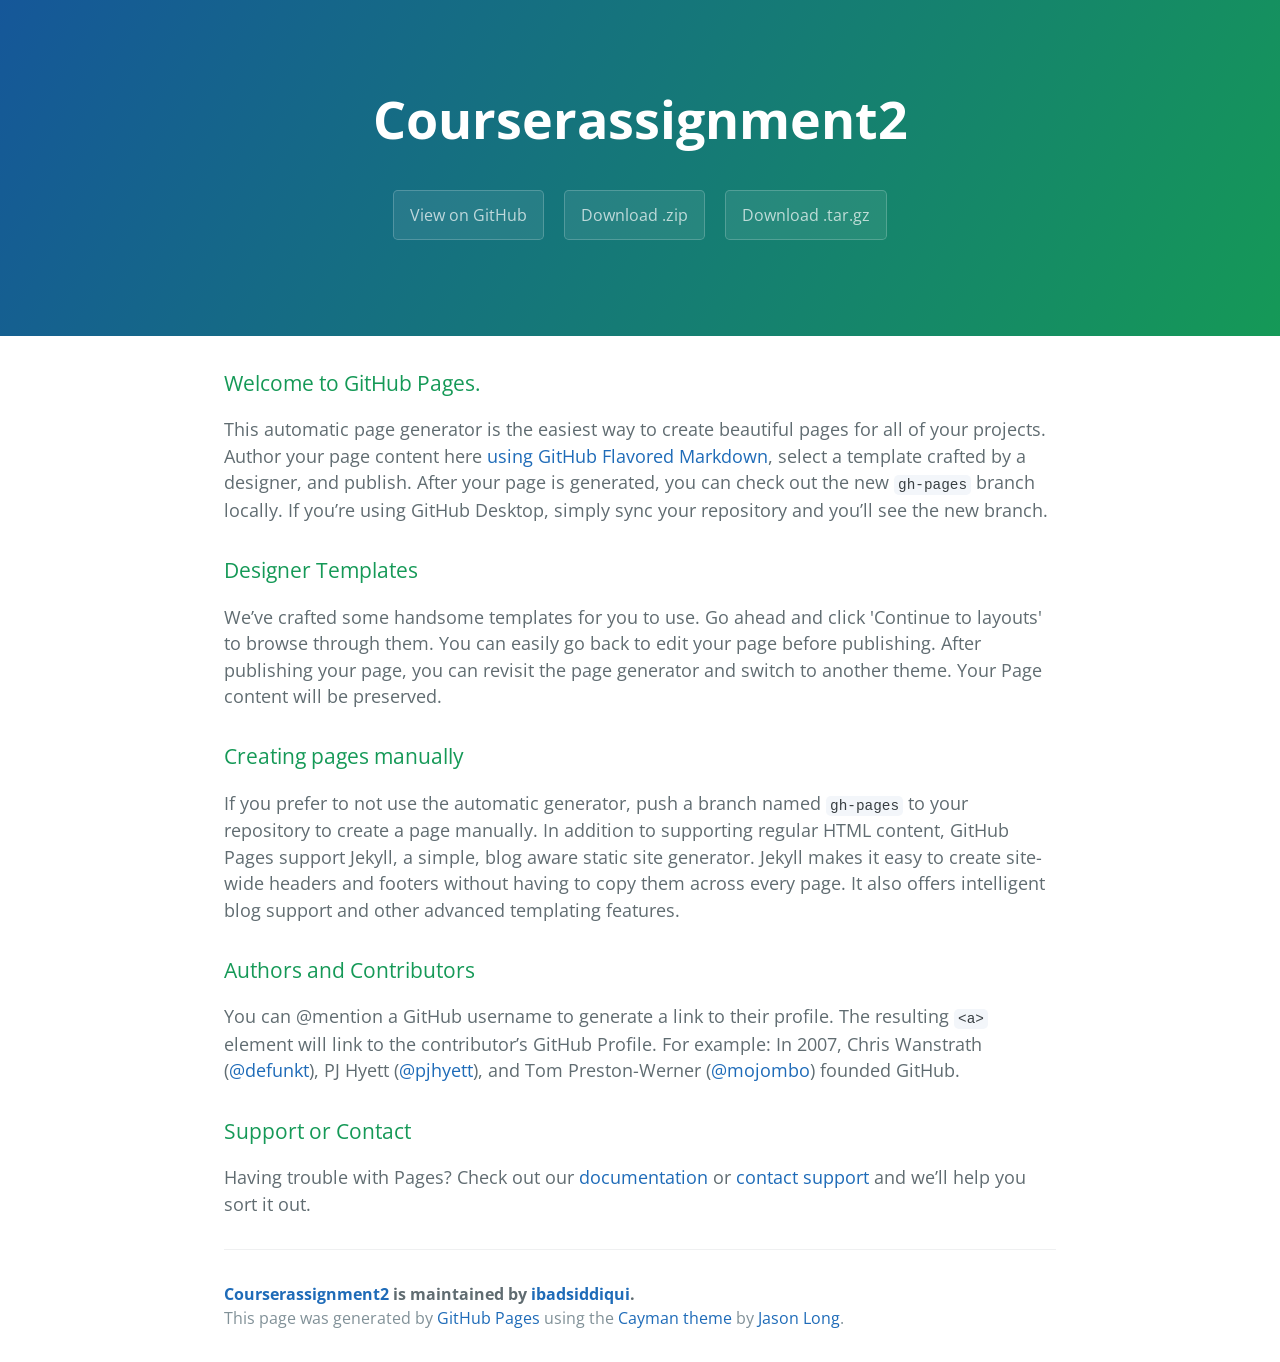
<file: index.html>
<!DOCTYPE html>
<html lang="en-us">
  <head>
    <meta charset="UTF-8">
    <title>Courserassignment2 by ibadsiddiqui</title>
    <meta name="viewport" content="width=device-width, initial-scale=1">
    <link rel="stylesheet" type="text/css" href="stylesheets/normalize.css" media="screen">
    <link href='https://fonts.googleapis.com/css?family=Open+Sans:400,700' rel='stylesheet' type='text/css'>
    <link rel="stylesheet" type="text/css" href="stylesheets/stylesheet.css" media="screen">
    <link rel="stylesheet" type="text/css" href="stylesheets/github-light.css" media="screen">
  </head>
  <body>
    <section class="page-header">
      <h1 class="project-name">Courserassignment2</h1>
      <h2 class="project-tagline"></h2>
      <a href="https://github.com/ibadsiddiqui/CourserAssignment2" class="btn">View on GitHub</a>
      <a href="https://github.com/ibadsiddiqui/CourserAssignment2/zipball/master" class="btn">Download .zip</a>
      <a href="https://github.com/ibadsiddiqui/CourserAssignment2/tarball/master" class="btn">Download .tar.gz</a>
    </section>

    <section class="main-content">
      <h3>
<a id="welcome-to-github-pages" class="anchor" href="#welcome-to-github-pages" aria-hidden="true"><span aria-hidden="true" class="octicon octicon-link"></span></a>Welcome to GitHub Pages.</h3>

<p>This automatic page generator is the easiest way to create beautiful pages for all of your projects. Author your page content here <a href="https://guides.github.com/features/mastering-markdown/">using GitHub Flavored Markdown</a>, select a template crafted by a designer, and publish. After your page is generated, you can check out the new <code>gh-pages</code> branch locally. If you’re using GitHub Desktop, simply sync your repository and you’ll see the new branch.</p>

<h3>
<a id="designer-templates" class="anchor" href="#designer-templates" aria-hidden="true"><span aria-hidden="true" class="octicon octicon-link"></span></a>Designer Templates</h3>

<p>We’ve crafted some handsome templates for you to use. Go ahead and click 'Continue to layouts' to browse through them. You can easily go back to edit your page before publishing. After publishing your page, you can revisit the page generator and switch to another theme. Your Page content will be preserved.</p>

<h3>
<a id="creating-pages-manually" class="anchor" href="#creating-pages-manually" aria-hidden="true"><span aria-hidden="true" class="octicon octicon-link"></span></a>Creating pages manually</h3>

<p>If you prefer to not use the automatic generator, push a branch named <code>gh-pages</code> to your repository to create a page manually. In addition to supporting regular HTML content, GitHub Pages support Jekyll, a simple, blog aware static site generator. Jekyll makes it easy to create site-wide headers and footers without having to copy them across every page. It also offers intelligent blog support and other advanced templating features.</p>

<h3>
<a id="authors-and-contributors" class="anchor" href="#authors-and-contributors" aria-hidden="true"><span aria-hidden="true" class="octicon octicon-link"></span></a>Authors and Contributors</h3>

<p>You can @mention a GitHub username to generate a link to their profile. The resulting <code>&lt;a&gt;</code> element will link to the contributor’s GitHub Profile. For example: In 2007, Chris Wanstrath (<a href="https://github.com/defunkt" class="user-mention">@defunkt</a>), PJ Hyett (<a href="https://github.com/pjhyett" class="user-mention">@pjhyett</a>), and Tom Preston-Werner (<a href="https://github.com/mojombo" class="user-mention">@mojombo</a>) founded GitHub.</p>

<h3>
<a id="support-or-contact" class="anchor" href="#support-or-contact" aria-hidden="true"><span aria-hidden="true" class="octicon octicon-link"></span></a>Support or Contact</h3>

<p>Having trouble with Pages? Check out our <a href="https://help.github.com/pages">documentation</a> or <a href="https://github.com/contact">contact support</a> and we’ll help you sort it out.</p>

      <footer class="site-footer">
        <span class="site-footer-owner"><a href="https://github.com/ibadsiddiqui/CourserAssignment2">Courserassignment2</a> is maintained by <a href="https://github.com/ibadsiddiqui">ibadsiddiqui</a>.</span>

        <span class="site-footer-credits">This page was generated by <a href="https://pages.github.com">GitHub Pages</a> using the <a href="https://github.com/jasonlong/cayman-theme">Cayman theme</a> by <a href="https://twitter.com/jasonlong">Jason Long</a>.</span>
      </footer>

    </section>

  
  </body>
</html>
</file>
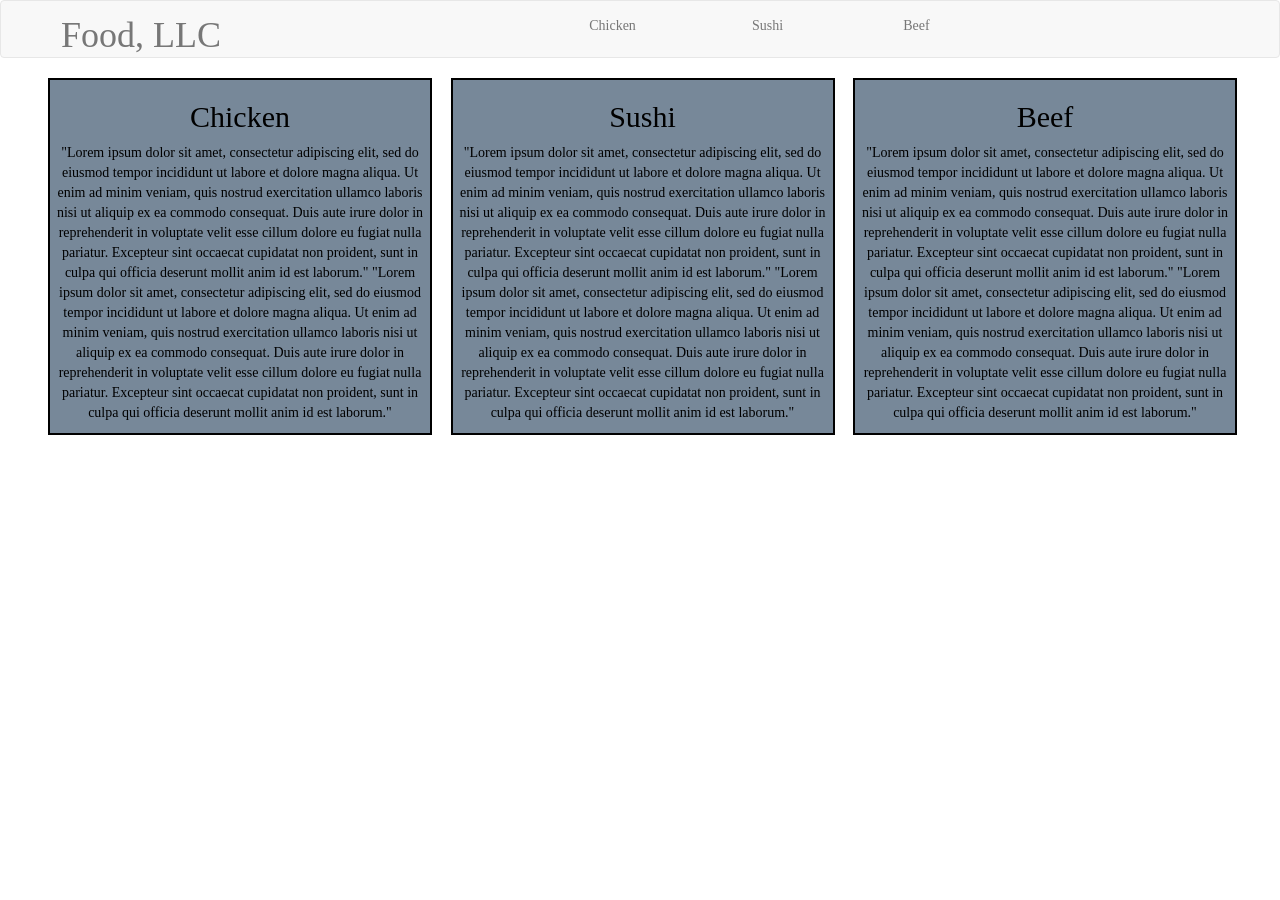
<file: mod3_solution/index.html>
<!DOCTYPE html>
<html lang="en">
<head>
    <meta charset="UTF-8">
    <title>Document</title>
    <link rel="stylesheet" href="http://maxcdn.bootstrapcdn.com/bootstrap/3.3.7/css/bootstrap.min.css">
    <link rel="stylesheet" href="css/style.css">
    <link href="http://fonts.googleapis.com/css?family=Montserrat" rel="stylesheet">
    <script src="https://ajax.googleapis.com/ajax/libs/jquery/1.12.4/jquery.min.js"></script>
    <script src="http://maxcdn.bootstrapcdn.com/bootstrap/3.3.7/js/bootstrap.min.js"></script>
</head>
<body>
    <nav class="navbar navbar-default">
    <!-- Brand and toggle get grouped for better mobile display -->
       <a class="navbar-brand" href="#">
            <h1>Food, LLC</h1>            
        </a>
        <div class="container-fluid">
                <div class="navbar-header">
                    <button type="button" class="navbar-toggle collapsed" data-toggle="collapse" data-target="#bs-example-navbar-collapse-1" aria-expanded="false">
                        <span class="sr-only">Toggle navigation</span>
                        <span class="icon-bar"></span>
                        <span class="icon-bar"></span>
                        <span class="icon-bar"></span>
                    </button>
                 </div>
            <div class="collapse navbar-collapse" id="bs-example-navbar-collapse-1">
                <ul class="nav navbar-nav">
                    <a href="#" data-toggle="collapsed" role="button" aria-haspopup="true" aria-expanded="false"></a>   
                    <li><a href="#Chicken" class="first">Chicken</a></li>
                    <li><a href="#Sushi" class="<second></second>">Sushi</a></li>
                    <li><a href="#Beef">Beef</a></li>
                </ul>
            </div><!-- /.navbar-collapse -->
        </div><!-- /.container-fluid -->
    </nav>
    <main>
        <div class="box" id="Chicken">
            <h2>Chicken</h2>
            <p>
                "Lorem ipsum dolor sit amet, consectetur adipiscing elit, sed do eiusmod tempor incididunt ut labore et dolore magna aliqua. Ut enim ad minim veniam, quis nostrud exercitation ullamco laboris nisi ut aliquip ex ea commodo consequat. Duis aute irure dolor in reprehenderit in voluptate velit esse cillum dolore eu fugiat nulla pariatur. Excepteur sint occaecat cupidatat non proident, sunt in culpa qui officia deserunt mollit anim id est laborum."
                "Lorem ipsum dolor sit amet, consectetur adipiscing elit, sed do eiusmod tempor incididunt ut labore et dolore magna aliqua. Ut enim ad minim veniam, quis nostrud exercitation ullamco laboris nisi ut aliquip ex ea commodo consequat. Duis aute irure dolor in reprehenderit in voluptate velit esse cillum dolore eu fugiat nulla pariatur. Excepteur sint occaecat cupidatat non proident, sunt in culpa qui officia deserunt mollit anim id est laborum."
            </p>
        </div>
        <div class="box" id="Sushi">
            <h2>Sushi</h2>
            <p>
                "Lorem ipsum dolor sit amet, consectetur adipiscing elit, sed do eiusmod tempor incididunt ut labore et dolore magna aliqua. Ut enim ad minim veniam, quis nostrud exercitation ullamco laboris nisi ut aliquip ex ea commodo consequat. Duis aute irure dolor in reprehenderit in voluptate velit esse cillum dolore eu fugiat nulla pariatur. Excepteur sint occaecat cupidatat non proident, sunt in culpa qui officia deserunt mollit anim id est laborum."
                "Lorem ipsum dolor sit amet, consectetur adipiscing elit, sed do eiusmod tempor incididunt ut labore et dolore magna aliqua. Ut enim ad minim veniam, quis nostrud exercitation ullamco laboris nisi ut aliquip ex ea commodo consequat. Duis aute irure dolor in reprehenderit in voluptate velit esse cillum dolore eu fugiat nulla pariatur. Excepteur sint occaecat cupidatat non proident, sunt in culpa qui officia deserunt mollit anim id est laborum."
            </p>
        </div>
        <div class="box3" id="Beef">
            <h2>Beef</h2>
            <p>
                "Lorem ipsum dolor sit amet, consectetur adipiscing elit, sed do eiusmod tempor incididunt ut labore et dolore magna aliqua. Ut enim ad minim veniam, quis nostrud exercitation ullamco laboris nisi ut aliquip ex ea commodo consequat. Duis aute irure dolor in reprehenderit in voluptate velit esse cillum dolore eu fugiat nulla pariatur. Excepteur sint occaecat cupidatat non proident, sunt in culpa qui officia deserunt mollit anim id est laborum."
                "Lorem ipsum dolor sit amet, consectetur adipiscing elit, sed do eiusmod tempor incididunt ut labore et dolore magna aliqua. Ut enim ad minim veniam, quis nostrud exercitation ullamco laboris nisi ut aliquip ex ea commodo consequat. Duis aute irure dolor in reprehenderit in voluptate velit esse cillum dolore eu fugiat nulla pariatur. Excepteur sint occaecat cupidatat non proident, sunt in culpa qui officia deserunt mollit anim id est laborum."
            </p>
        </div>
    </main>
</body>
</html>
</file>
<file: stylesheets/stylesheet.css>
* {
  box-sizing: border-box; }

body {
  padding: 0;
  margin: 0;
  font-family: "Open Sans", "Helvetica Neue", Helvetica, Arial, sans-serif;
  font-size: 16px;
  line-height: 1.5;
  color: #606c71; }

a {
  color: #1e6bb8;
  text-decoration: none; }
  a:hover {
    text-decoration: underline; }

.btn {
  display: inline-block;
  margin-bottom: 1rem;
  color: rgba(255, 255, 255, 0.7);
  background-color: rgba(255, 255, 255, 0.08);
  border-color: rgba(255, 255, 255, 0.2);
  border-style: solid;
  border-width: 1px;
  border-radius: 0.3rem;
  transition: color 0.2s, background-color 0.2s, border-color 0.2s; }
  .btn + .btn {
    margin-left: 1rem; }

.btn:hover {
  color: rgba(255, 255, 255, 0.8);
  text-decoration: none;
  background-color: rgba(255, 255, 255, 0.2);
  border-color: rgba(255, 255, 255, 0.3); }

@media screen and (min-width: 64em) {
  .btn {
    padding: 0.75rem 1rem; } }

@media screen and (min-width: 42em) and (max-width: 64em) {
  .btn {
    padding: 0.6rem 0.9rem;
    font-size: 0.9rem; } }

@media screen and (max-width: 42em) {
  .btn {
    display: block;
    width: 100%;
    padding: 0.75rem;
    font-size: 0.9rem; }
    .btn + .btn {
      margin-top: 1rem;
      margin-left: 0; } }

.page-header {
  color: #fff;
  text-align: center;
  background-color: #159957;
  background-image: linear-gradient(120deg, #155799, #159957); }

@media screen and (min-width: 64em) {
  .page-header {
    padding: 5rem 6rem; } }

@media screen and (min-width: 42em) and (max-width: 64em) {
  .page-header {
    padding: 3rem 4rem; } }

@media screen and (max-width: 42em) {
  .page-header {
    padding: 2rem 1rem; } }

.project-name {
  margin-top: 0;
  margin-bottom: 0.1rem; }

@media screen and (min-width: 64em) {
  .project-name {
    font-size: 3.25rem; } }

@media screen and (min-width: 42em) and (max-width: 64em) {
  .project-name {
    font-size: 2.25rem; } }

@media screen and (max-width: 42em) {
  .project-name {
    font-size: 1.75rem; } }

.project-tagline {
  margin-bottom: 2rem;
  font-weight: normal;
  opacity: 0.7; }

@media screen and (min-width: 64em) {
  .project-tagline {
    font-size: 1.25rem; } }

@media screen and (min-width: 42em) and (max-width: 64em) {
  .project-tagline {
    font-size: 1.15rem; } }

@media screen and (max-width: 42em) {
  .project-tagline {
    font-size: 1rem; } }

.main-content :first-child {
  margin-top: 0; }
.main-content img {
  max-width: 100%; }
.main-content h1, .main-content h2, .main-content h3, .main-content h4, .main-content h5, .main-content h6 {
  margin-top: 2rem;
  margin-bottom: 1rem;
  font-weight: normal;
  color: #159957; }
.main-content p {
  margin-bottom: 1em; }
.main-content code {
  padding: 2px 4px;
  font-family: Consolas, "Liberation Mono", Menlo, Courier, monospace;
  font-size: 0.9rem;
  color: #383e41;
  background-color: #f3f6fa;
  border-radius: 0.3rem; }
.main-content pre {
  padding: 0.8rem;
  margin-top: 0;
  margin-bottom: 1rem;
  font: 1rem Consolas, "Liberation Mono", Menlo, Courier, monospace;
  color: #567482;
  word-wrap: normal;
  background-color: #f3f6fa;
  border: solid 1px #dce6f0;
  border-radius: 0.3rem; }
  .main-content pre > code {
    padding: 0;
    margin: 0;
    font-size: 0.9rem;
    color: #567482;
    word-break: normal;
    white-space: pre;
    background: transparent;
    border: 0; }
.main-content .highlight {
  margin-bottom: 1rem; }
  .main-content .highlight pre {
    margin-bottom: 0;
    word-break: normal; }
.main-content .highlight pre, .main-content pre {
  padding: 0.8rem;
  overflow: auto;
  font-size: 0.9rem;
  line-height: 1.45;
  border-radius: 0.3rem; }
.main-content pre code, .main-content pre tt {
  display: inline;
  max-width: initial;
  padding: 0;
  margin: 0;
  overflow: initial;
  line-height: inherit;
  word-wrap: normal;
  background-color: transparent;
  border: 0; }
  .main-content pre code:before, .main-content pre code:after, .main-content pre tt:before, .main-content pre tt:after {
    content: normal; }
.main-content ul, .main-content ol {
  margin-top: 0; }
.main-content blockquote {
  padding: 0 1rem;
  margin-left: 0;
  color: #819198;
  border-left: 0.3rem solid #dce6f0; }
  .main-content blockquote > :first-child {
    margin-top: 0; }
  .main-content blockquote > :last-child {
    margin-bottom: 0; }
.main-content table {
  display: block;
  width: 100%;
  overflow: auto;
  word-break: normal;
  word-break: keep-all; }
  .main-content table th {
    font-weight: bold; }
  .main-content table th, .main-content table td {
    padding: 0.5rem 1rem;
    border: 1px solid #e9ebec; }
.main-content dl {
  padding: 0; }
  .main-content dl dt {
    padding: 0;
    margin-top: 1rem;
    font-size: 1rem;
    font-weight: bold; }
  .main-content dl dd {
    padding: 0;
    margin-bottom: 1rem; }
.main-content hr {
  height: 2px;
  padding: 0;
  margin: 1rem 0;
  background-color: #eff0f1;
  border: 0; }

@media screen and (min-width: 64em) {
  .main-content {
    max-width: 64rem;
    padding: 2rem 6rem;
    margin: 0 auto;
    font-size: 1.1rem; } }

@media screen and (min-width: 42em) and (max-width: 64em) {
  .main-content {
    padding: 2rem 4rem;
    font-size: 1.1rem; } }

@media screen and (max-width: 42em) {
  .main-content {
    padding: 2rem 1rem;
    font-size: 1rem; } }

.site-footer {
  padding-top: 2rem;
  margin-top: 2rem;
  border-top: solid 1px #eff0f1; }

.site-footer-owner {
  display: block;
  font-weight: bold; }

.site-footer-credits {
  color: #819198; }

@media screen and (min-width: 64em) {
  .site-footer {
    font-size: 1rem; } }

@media screen and (min-width: 42em) and (max-width: 64em) {
  .site-footer {
    font-size: 1rem; } }

@media screen and (max-width: 42em) {
  .site-footer {
    font-size: 0.9rem; } }
</file>
<file: stylesheets/github-light.css>
/*
The MIT License (MIT)

Copyright (c) 2016 GitHub, Inc.

Permission is hereby granted, free of charge, to any person obtaining a copy
of this software and associated documentation files (the "Software"), to deal
in the Software without restriction, including without limitation the rights
to use, copy, modify, merge, publish, distribute, sublicense, and/or sell
copies of the Software, and to permit persons to whom the Software is
furnished to do so, subject to the following conditions:

The above copyright notice and this permission notice shall be included in all
copies or substantial portions of the Software.

THE SOFTWARE IS PROVIDED "AS IS", WITHOUT WARRANTY OF ANY KIND, EXPRESS OR
IMPLIED, INCLUDING BUT NOT LIMITED TO THE WARRANTIES OF MERCHANTABILITY,
FITNESS FOR A PARTICULAR PURPOSE AND NONINFRINGEMENT. IN NO EVENT SHALL THE
AUTHORS OR COPYRIGHT HOLDERS BE LIABLE FOR ANY CLAIM, DAMAGES OR OTHER
LIABILITY, WHETHER IN AN ACTION OF CONTRACT, TORT OR OTHERWISE, ARISING FROM,
OUT OF OR IN CONNECTION WITH THE SOFTWARE OR THE USE OR OTHER DEALINGS IN THE
SOFTWARE.

*/

.pl-c /* comment */ {
  color: #969896;
}

.pl-c1 /* constant, variable.other.constant, support, meta.property-name, support.constant, support.variable, meta.module-reference, markup.raw, meta.diff.header */,
.pl-s .pl-v /* string variable */ {
  color: #0086b3;
}

.pl-e /* entity */,
.pl-en /* entity.name */ {
  color: #795da3;
}

.pl-smi /* variable.parameter.function, storage.modifier.package, storage.modifier.import, storage.type.java, variable.other */,
.pl-s .pl-s1 /* string source */ {
  color: #333;
}

.pl-ent /* entity.name.tag */ {
  color: #63a35c;
}

.pl-k /* keyword, storage, storage.type */ {
  color: #a71d5d;
}

.pl-s /* string */,
.pl-pds /* punctuation.definition.string, string.regexp.character-class */,
.pl-s .pl-pse .pl-s1 /* string punctuation.section.embedded source */,
.pl-sr /* string.regexp */,
.pl-sr .pl-cce /* string.regexp constant.character.escape */,
.pl-sr .pl-sre /* string.regexp source.ruby.embedded */,
.pl-sr .pl-sra /* string.regexp string.regexp.arbitrary-repitition */ {
  color: #183691;
}

.pl-v /* variable */ {
  color: #ed6a43;
}

.pl-id /* invalid.deprecated */ {
  color: #b52a1d;
}

.pl-ii /* invalid.illegal */ {
  color: #f8f8f8;
  background-color: #b52a1d;
}

.pl-sr .pl-cce /* string.regexp constant.character.escape */ {
  font-weight: bold;
  color: #63a35c;
}

.pl-ml /* markup.list */ {
  color: #693a17;
}

.pl-mh /* markup.heading */,
.pl-mh .pl-en /* markup.heading entity.name */,
.pl-ms /* meta.separator */ {
  font-weight: bold;
  color: #1d3e81;
}

.pl-mq /* markup.quote */ {
  color: #008080;
}

.pl-mi /* markup.italic */ {
  font-style: italic;
  color: #333;
}

.pl-mb /* markup.bold */ {
  font-weight: bold;
  color: #333;
}

.pl-md /* markup.deleted, meta.diff.header.from-file */ {
  color: #bd2c00;
  background-color: #ffecec;
}

.pl-mi1 /* markup.inserted, meta.diff.header.to-file */ {
  color: #55a532;
  background-color: #eaffea;
}

.pl-mdr /* meta.diff.range */ {
  font-weight: bold;
  color: #795da3;
}

.pl-mo /* meta.output */ {
  color: #1d3e81;
}
</file>
<file: mod3_solution/css/style.css>
body{
    font-family: 'Indie Flower', cursive;    
    text-align: center;    
    color: black;
    box-sizing: border-box;
}
div{        
    display: inline-block ;
}
h1{
    text-align: left;
    margin-left: 5vh;
    display: inline;
}
li{
    margin: auto 5vh  ;
}

.first{
    margin-left: 5%;
}
.second{
    margin-left: 5%;
}
.box{    
    width: 30%;    
    height: 25%;    
    margin: auto 5px auto 10px;    
    border: 2px solid black;    
    background: lightslategrey
}
.box3{
    width: 30%;
    height: 25%;
    margin: auto 5px auto 10px;
    border: 2px solid black;    
    background: lightslategrey;
    margin-bottom: 5px;
}

@media screen and (min-width:768px) and (max-width:991px){
    div{
       display: inline-block;
    }
    .first{
        margin: 0;
    }
    .box{
        width: 48%;
        height: 22%;
        margin: auto;
        border-color: black;
        border-width:  2px;
        border-style: solid;
        background: lightslategrey;
        margin-bottom: 5px;
    }
    .box3{
        width: 97%;
        height: 22%;
        margin: auto 5px auto 5px;
        border-color: black;
        border-width:  2px;
        border-style: solid;
        background: lightslategrey
    }
}

@media screen and (max-width:767px){
    div{
       display: inline-block;
    }
        .first{
        margin: 0;
    }
    .box{
        width: 100%;
        height: 33%;
        margin: auto;
        border-color: black;
        border-width:  2px;
        border-style: solid;
        margin-bottom: 5px;
        background: lightslategrey
    }
    .box3{
        width: 100%;
        height: 33%;
        margin: auto;
        border-color: black;
        border-width:  2px;
        border-style: solid;
        background: lightslategrey;
    }
}
</file>
